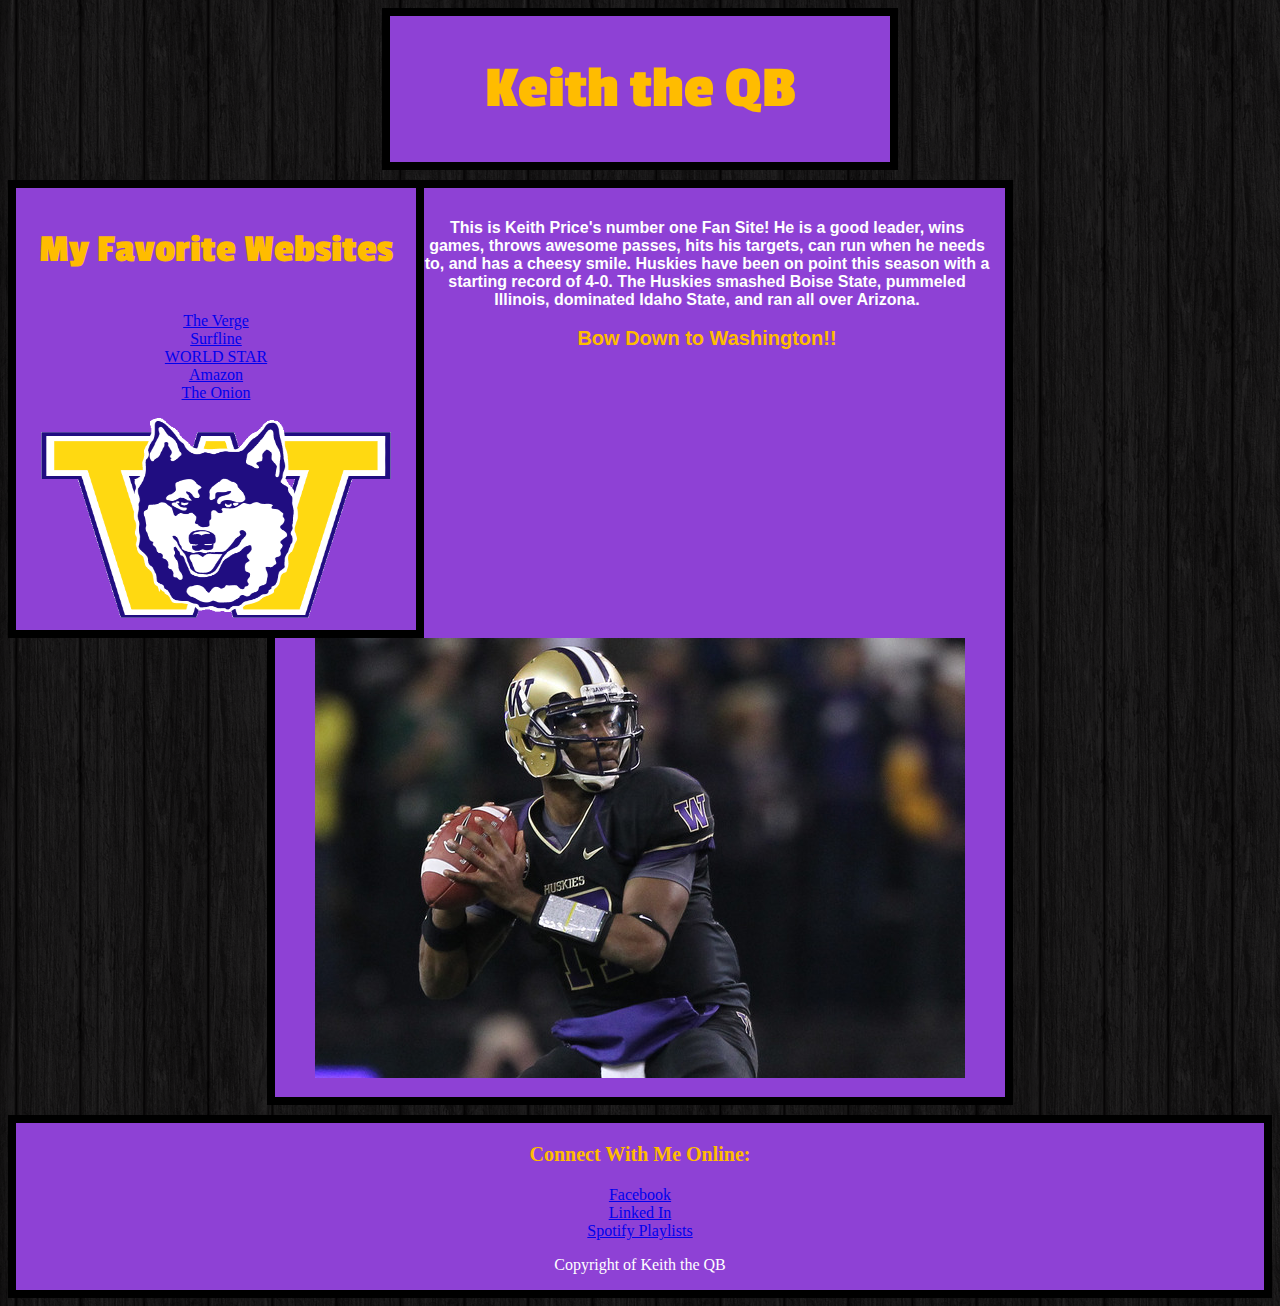
<file: introToCss.html>
<!DOCTYPE html>
	<head> 
		<title> Keith the QB  </title>
		<link rel="stylesheet" type="text/css" href="test.css" />
		<link href='http://fonts.googleapis.com/css?family=Passion+One' rel='stylesheet' type='text/css'>
		<link href="https://fonts.googleapis.com/css?family=Passion+One" rel="stylesheet">
	</head>

	<body>
		<div id = "Header">
			<h1> Keith the QB </h1>
		</div>
		
		<div id = "LeftNav">
			<h3> My Favorite Websites </h3>
			<ul>
				<li><a href="https://www.theverge.com">The Verge</a></li>
				<li><a href="https://www.surfline.com">Surfline</a></li>
				<li><a href="https://www.worldstarhiphop">WORLD STAR</a></li>
				<li><a href="https://www.amazon.com">Amazon</a></li>
				<li><a href="https://www.theonion.com">The Onion</a></li>
			</ul>
			<img src="icon.gif" width="350px" height="200px">
		</div>
		
		<div id = "Content">
			<p> This is Keith Price's number one Fan Site! He is a good leader, wins games, throws awesome passes, hits his targets, can run when he needs to, and has a cheesy smile. Huskies have been on point this season with a starting record of 4-0. The Huskies smashed Boise State, pummeled Illinois, dominated Idaho State, and ran all over Arizona. <br /><br /> <span id="bow">Bow Down to Washington!!</span></p>
			<img src="price.jpg">
		</div>
		
		<div id = "Footer">
			<h3>Connect With Me Online:</h3>
			<ul>
				<li><a href="https://www.Facebook.com">Facebook</a></li>
				<li><a href="https://www.Linkedin.com">Linked In</a></li>
				<li><a href="https://www.Spotify.com">Spotify Playlists</a></li>
			</ul>
			<p>Copyright of Keith the QB</p>
		</div>

	</body>

</html>
</file>
<file: test.css>
body{
    background-image: url('dark_wood.png');
}

p{

}

h3{

}

li{

}

#Header{
    margin-bottom: 10px;
    margin-left: auto;
    margin-right: auto;
    border:solid 8px black;
    width : 500px; 
    
    text-align: center;
    background-color: #8E41D5;
}

#Header h1{
    font-size: 60px;
    font-family: "Passion One";
    color: #FFBC00;
    font-weight: bold;
}

#LeftNav{
    text-align: center;
    padding-bottom: 8px;
    background-color: #8E41D5;
    border:solid 8px black;
    width : 400px; 
    float: left;
    
    
    
}

#LeftNav img{

}

#LeftNav ul{
    list-style-type: none;
    padding-left: 0px;

}

#LeftNav h3{
    font-family: "Passion One";
    color: #FFBC00;
    font-size: 40px;
}

#Content{
    border:solid 8px black;
    width : 700px; 
    margin-bottom: 10px;
    margin-left: auto;
    margin-right: auto;
    text-align: center;
    padding:15px;
    background-color: #8E41D5;
    color: white;
    font-weight: bold;
    font-family: arial;
    
    
}

#bow{
    font-size: 20px;
    color: #FFBC00;
}

#Footer{
    border:solid 8px black;
    text-align: center;   
    color: white; 
    background-color: #8E41D5;
    
}
#Footer h3{
    font-size: 20px;
    color: #FFBC00;
}

#Footer ul{
    list-style-type: none;
    padding-left: 0px;
}
</file>
